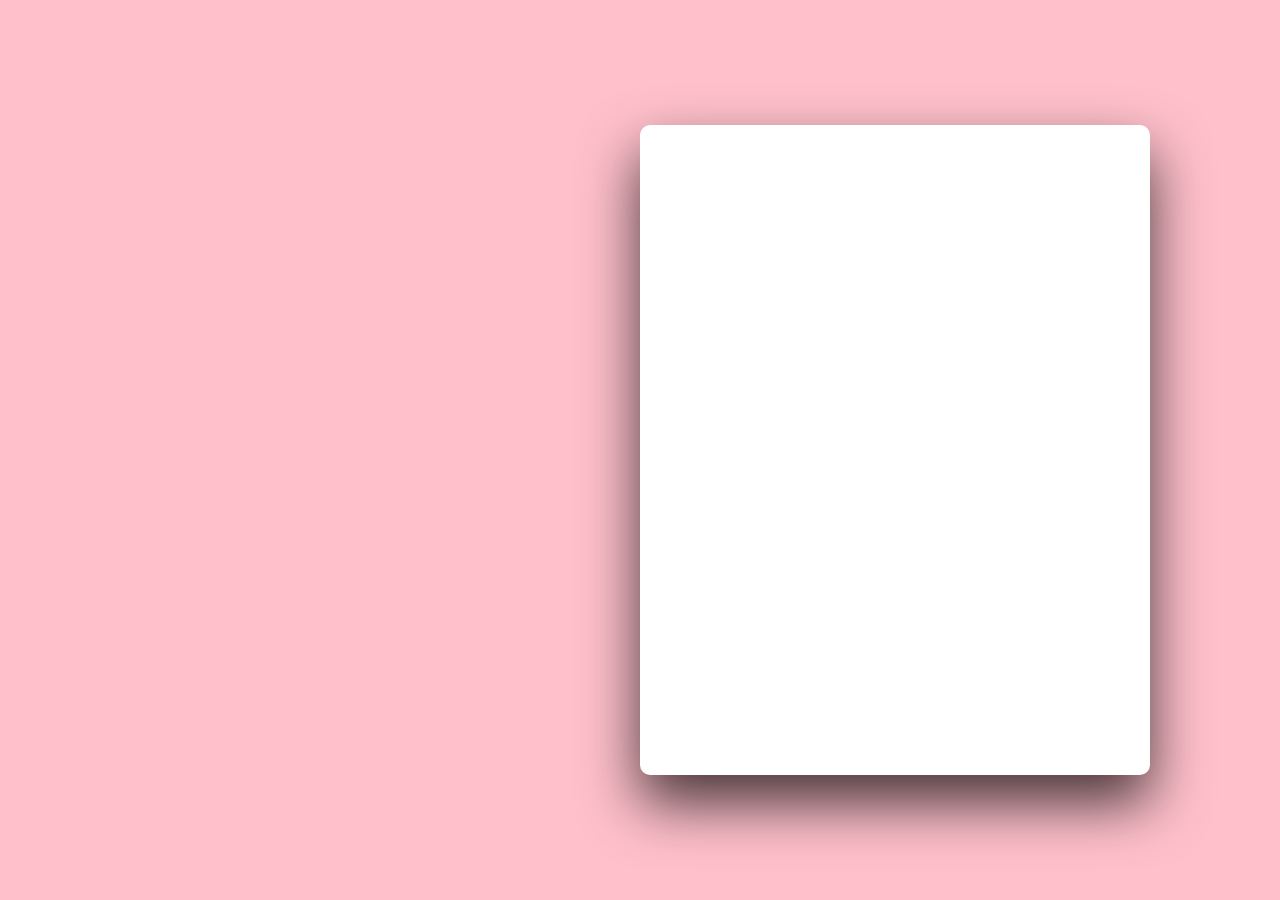
<file: html/demo.html>
<!DOCTYPE html>
<html lang="en">
<head>
    <meta charset="UTF-8">
    <title></title>
    <style>
        *{
            margin: 0;
            padding: 0;
            box-sizing: border-box;
        }

        html,body{height: 100%;}
        body{background: pink;}

        #box{/*<!--大的圆角-->*/
            width: 510px;
            background: white;
            border-radius: 10px;
            position: absolute;
            right: 130px;
            top:125px;
            bottom:125px;

            box-shadow: 0 28px 57px rgba(0,0,0,0.72);/*投影*/
            -webkit-box-shadow: 0 28px 57px rgba(0,0,0,0.72);
            -moz-box-shadow: 0 28px 57px rgba(0,0,0,0.72);
            -o-box-shadow: 0 28px 57px rgba(0,0,0,0.72);
            -ms-box-shadow: 0 28px 57px rgba(0,0,0,0.72);
        }
    </style>

</head>
<body>


<div id="box"></div><!--大的圆角-->




</body>
</html>
</file>
